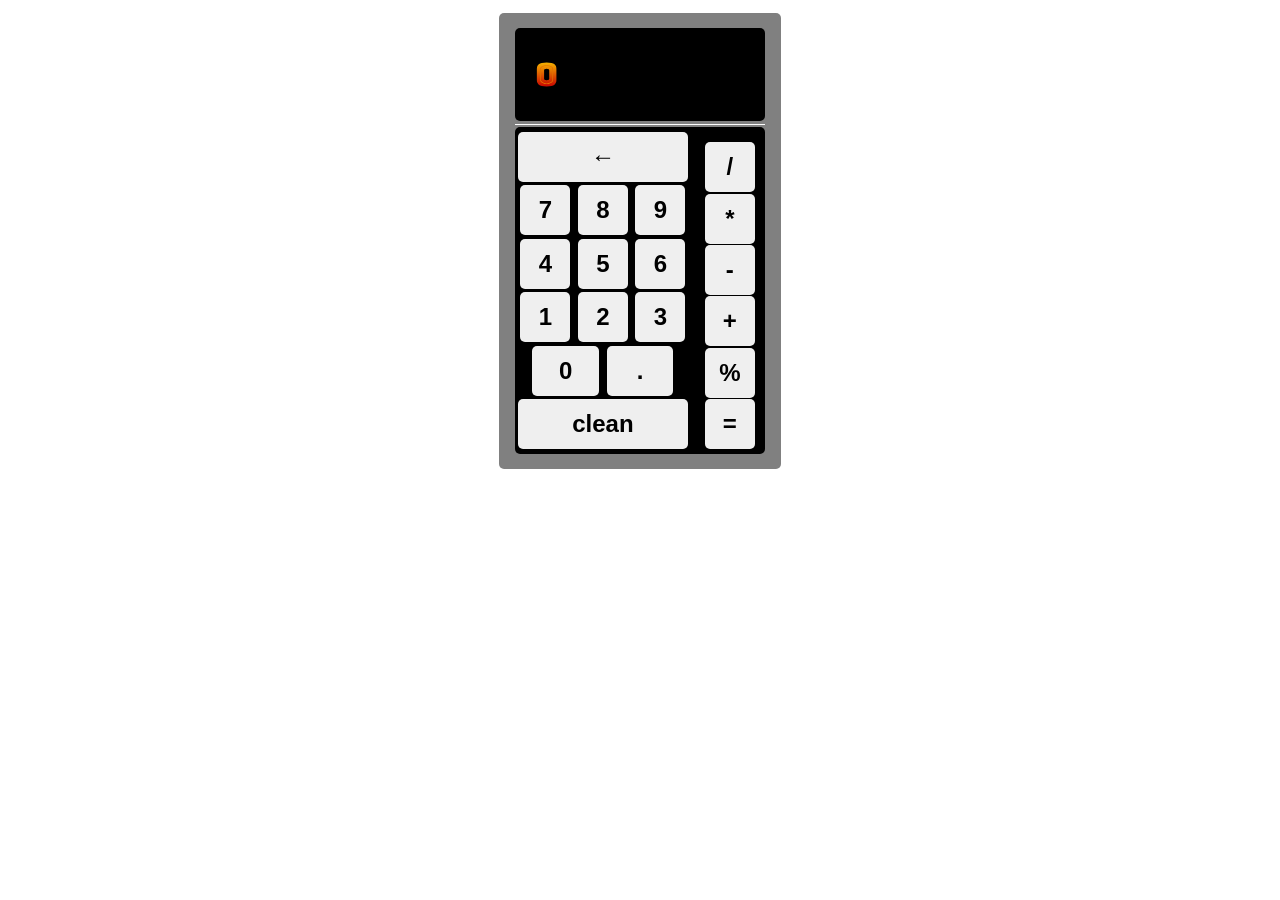
<file: First-Exercise (Calculator)/index.html>
<!DOCTYPE html>
<html lang="en">
<head>
    <meta charset="UTF-8">
    <meta http-equiv="X-UA-Compatible" content="IE=edge">
    <meta name="viewport" content="width=device-width, initial-scale=1.0">
    <title>Document</title>
    <link rel="stylesheet" href="https://fonts.googleapis.com/css?family=Bungee Spice">
    <link rel="stylesheet" href="./css/style.css"> 
    <script src="./js/script.js" defer></script>
</head>
<body>
    <div class="calculatorBox">
        <div class="displayBox">
            <p id="screen" class="display">0</p>
        </div>
        <hr>
        <div class="btnBox">
            <div class="operator">
                <button id="devide" onclick="CharClick(this)">/</button>
                <button id="multiple" onclick="CharClick(this)">*</button>
                <button id="minus" onclick="CharClick(this)">-</button>
                <button id="plus" onclick="CharClick(this)">+</button>
                <button id="left-over" onclick="CharClick(this)">%</button>
                <button id="equal" onclick="Result()">=</button>
                
            </div>
            <div class="data">
                <button id="back" class="clean" onclick="NumberClick(this)">&larr;</button>
                <button id="nine" onclick="NumberClick(this)">9</button>
                <button id="eight" onclick="NumberClick(this)">8</button>
                <button id="seven" onclick="NumberClick(this)">7</button>
                <button id="six" onclick="NumberClick(this)">6</button>
                <button id="five" onclick="NumberClick(this)">5</button>
                <button id="four" onclick="NumberClick(this)">4</button>
                <button id="three" onclick="NumberClick(this)">3</button>
                <button id="two" onclick="NumberClick(this)">2</button>
                <button id="one" onclick="NumberClick(this)">1</button>
                <button id="auditor" class="half" onclick="NumberClick(this)">.</button>
                <button id="zero" class="half" onclick="NumberClick(this)">0</button>
                <button id="clear" class="clean" onclick="NumberClick(this)">clean</button>
            </div>
            
        </div>
    </div>
</body>
</html>
</file>
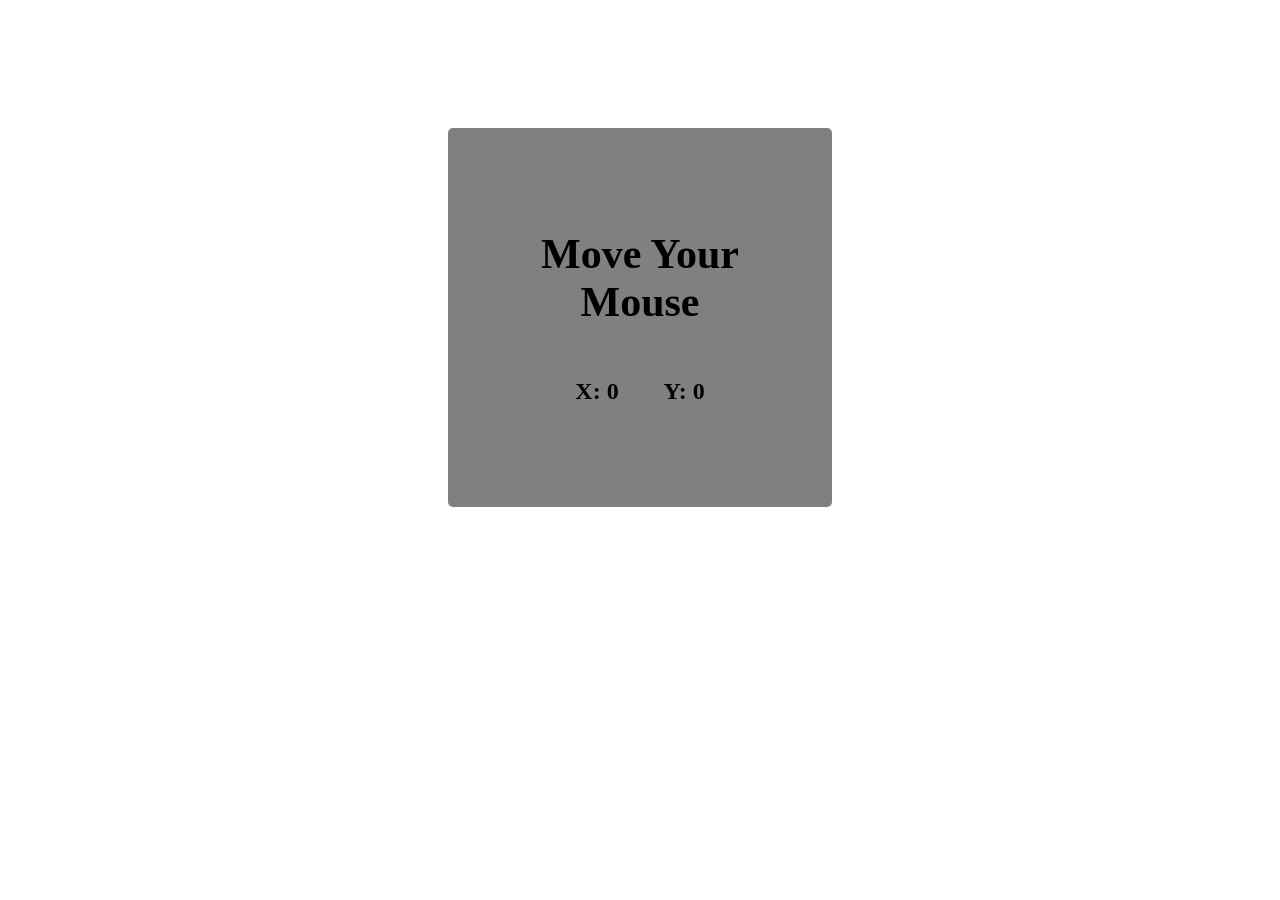
<file: Second-Exercise (Move Your Mouse)/index.html>
<!DOCTYPE html>
<html lang="en">
<head>
    <meta charset="UTF-8">
    <meta http-equiv="X-UA-Compatible" content="IE=edge">
    <meta name="viewport" content="width=device-width, initial-scale=1.0">
    <title>Document</title>
    <link rel="stylesheet" href="css/style.css">
    <script src="js/script.js" defer></script>
</head>
<body>
    <div id="mainBox" class="mainBox">
        <h1>Move Your Mouse</h1>
        <p>X: <span id="x">0</span></p>
        <p>Y: <span id="y">0</span></p>
    </div>
</body>
</html>
</file>
<file: First-Exercise (Calculator)/css/style.css>
* {
    outline: 0;
    margin: 0;
    border: 0;
    padding: 0;
    box-sizing: border-box;
}
.calculatorBox {
    background-color: gray;
    margin: 1% 39%;
    border-radius: 5px;
    padding: 1%;
}
.displayBox {
    display: block;
    background-color: black;
    color: orange;
    margin: 1%;
    border-radius: 5px;
}
.calculatorBox > hr {
    border-top: 1px solid white;
    margin: 1%;
}
p.display {
    padding: 10% 0 10% 8%;
    font-size: 32px;
    font-weight: bold;
    font-family: Bungee Spice;
}
.btnBox {
    display: block;
    background-color: black;
    margin: 1%;
    border-radius: 5px;
    text-align: center;
    direction: rtl;
    padding: 1% 0;
}
.operator {
    display: inline-block;
    width: 28%;
}
.data {
    display: inline-block;
    width: 70%;
}
button {
    display: inline-block;
    margin: 1%;
    border-radius: 5px;
    font-size: x-large;
    font-weight: bold;
    width: 50px;
    height: 50px;
    transition: all 0.3s;
}
button:hover {
    background-color: gray;
    transition: all 0.3s;
}
button.clean {
    width: 170px;
}
.half {
    width: 38%;
}
</file>
<file: Second-Exercise (Move Your Mouse)/css/style.css>
* {
    outline: 0;
    margin: 0;
    border: 0;
    padding: 0;
}
.mainBox {
    text-align: center;
    margin: 10% 35%;
    padding: 8% 5%;
    background-color: gray;
    border-radius: 5px;
}

h1 {
    font-size: 42px;
    font-weight: bold;
    margin-bottom: 20%;
}

p {
    display: inline-block;
    font-size: 24px;
    font-weight: bold;
    margin: 0 8%;
}
</file>
